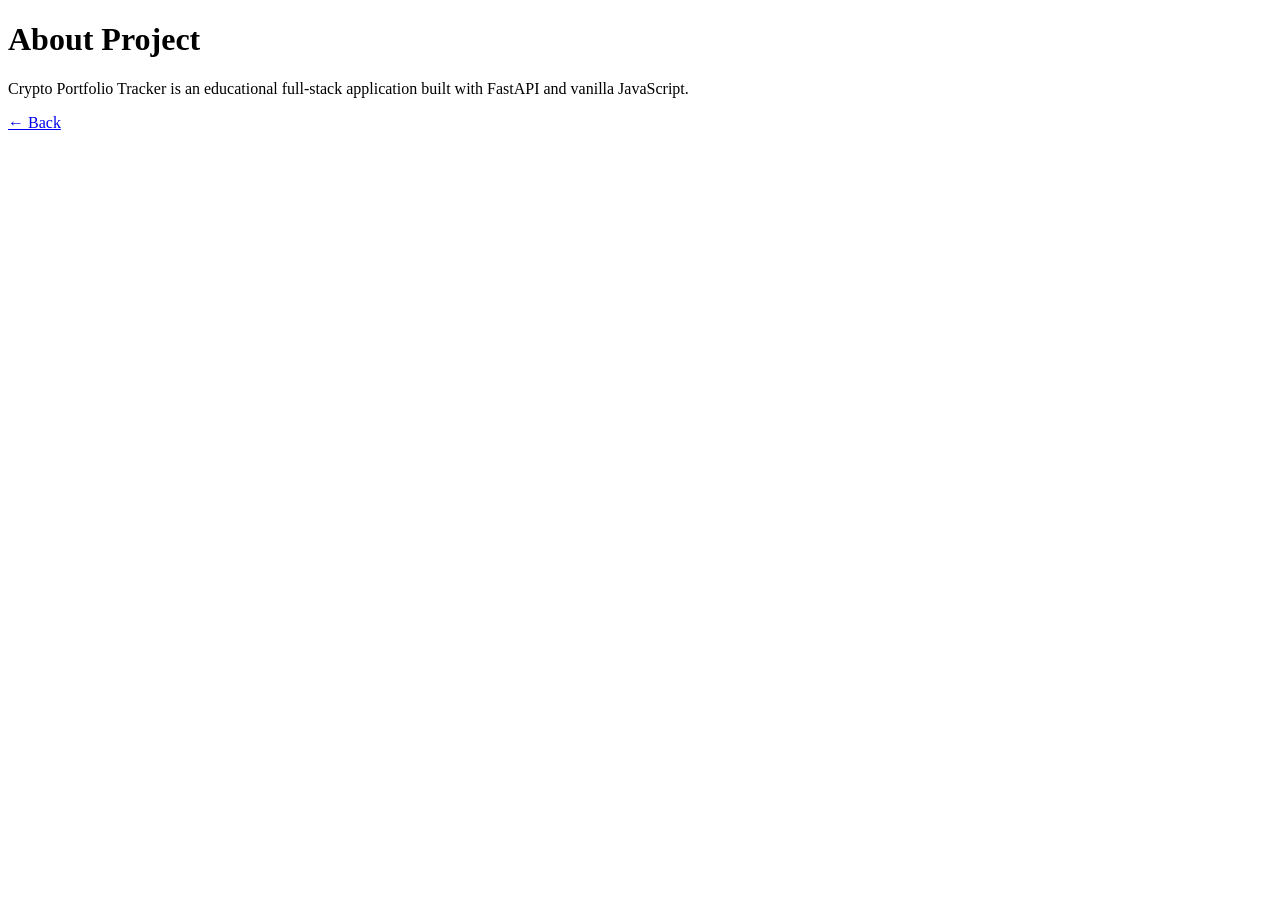
<file: frontend/about.html>
<!DOCTYPE html>
<html>

<head>

<meta charset="UTF-8">

<title>About</title>

<link rel="stylesheet" href="style.css">

</head>

<body>

<div class="container">

<h1>About Project</h1>

<p>

Crypto Portfolio Tracker is an educational
full-stack application built with FastAPI
and vanilla JavaScript.

</p>

<a href="index.html">← Back</a>

</div>

</body>

</html>
</file>
<file: frontend/style.css>
@media(max-width:900px){

.container{

width:95%;

}

}
button{
margin-bottom:15px;
}

label{
display:block;
margin-top:10px;
font-weight:bold;
}
.light{

background:#F5F5F5;

color:#111827;

}

.light .card{

background:white;

color:#111827;

}
#searchCoin{

width:100%;
padding:12px;
margin:20px 0;

border-radius:8px;

border:none;

font-size:16px;

}
footer{

margin-top:50px;

text-align:center;

opacity:.6;

font-size:14px;

}
canvas{
    max-width:100%;
    margin-top:20px;
}
.search-result {

    display:flex;

    align-items:center;

    gap:12px;

    padding:12px;

    margin-top:8px;

    background:#374151;

    border-radius:8px;

}

.search-result img {

    border-radius:50%;

}

.search-result span {

    opacity:.6;

    margin-left:auto;

}
#portfolio {

    display:flex;

    flex-direction:column;

    gap:10px;

}

#portfolio .search-result {

    flex-wrap:wrap;

}

#portfolio input {

    max-width:180px;

    box-sizing:border-box;

}
</file>
